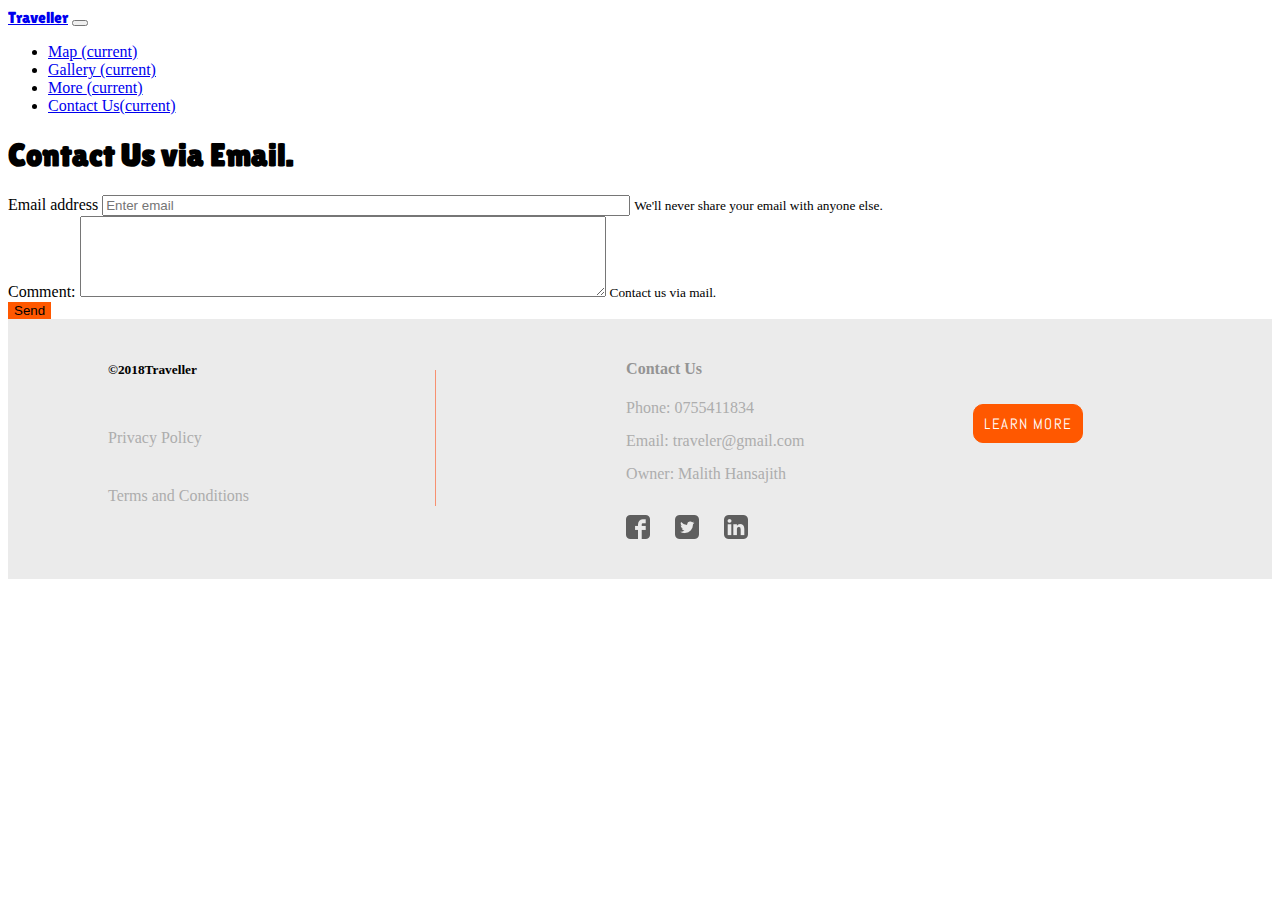
<file: contactus.html>
<!doctype html>
<html lang="en">
  <head>
    <!-- Required meta tags -->
    <meta charset="utf-8">
    <meta name="viewport" content="width=device-width, initial-scale=1, shrink-to-fit=no">

    <!-- Bootstrap CSS -->
    <link rel="stylesheet" href="https://stackpath.bootstrapcdn.com/bootstrap/4.1.3/css/bootstrap.min.css" integrity="sha384-MCw98/SFnGE8fJT3GXwEOngsV7Zt27NXFoaoApmYm81iuXoPkFOJwJ8ERdknLPMO" crossorigin="anonymous">

    <link rel="stylesheet" href="style.css">

    <link href="https://fonts.googleapis.com/css?family=Abel|Lilita+One|Pacifico|Quicksand" rel="stylesheet">  

    <title>Welcome to Traveller.com</title>
  </head>

  <header>

      <nav class="navbar navbar-expand-lg navbar-light bg-light">
          <a class="navbar-brand" href="index.html" style="font-family: 'Lilita One', cursive;">Traveller</a>
          <button class="navbar-toggler" type="button" data-toggle="collapse" data-target="#navbarSupportedContent" aria-controls="navbarSupportedContent" aria-expanded="false" aria-label="Toggle navigation">
            <span class="navbar-toggler-icon"></span>
          </button>
      
        <div class="collapse navbar-collapse" id="navbarSupportedContent">
          <ul class="navbar-nav mr-auto">
            <li class="nav-item active">
                <a class="nav-link" href="map.html">Map <span class="sr-only">(current)</span></a>
            </li>
            <li class="nav-item active">
                <a class="nav-link" href="gallery.html">Gallery <span class="sr-only">(current)</span></a>
            </li>
            <li class="nav-item active">
                <a class="nav-link" href="more.html">More <span class="sr-only">(current)</span></a>
            </li>
            <li class="nav-item active">
                <a class="nav-link" href="contactus.html">Contact Us<span class="sr-only">(current)</span></a>
            </li>
          </ul>
        </div>
      </nav>

  </header>

  <body>

    <div class="container">
      <h1 class="text-center mt-5" style="font-family: 'Lilita One', cursive;">Contact Us via Email.</h1>
    </div>
    
    <div class="container">
        <form class="m-5 pl-5 pr-5">
                <div class="form-group">
                  <label for="exampleInputEmail1">Email address</label>
                  <input type="email" style="width:520px;" class="form-control" id="exampleInputEmail1" aria-describedby="emailHelp" placeholder="Enter email">
                  <small id="emailHelp" class="form-text text-muted">We'll never share your email with anyone else.</small>
                </div>
                <div class="form-group">
                    <label for="comment">Comment:</label>
                    <textarea style="width:520px; " class="form-control" rows="5" id="comment"></textarea>
                    <small id="emailHelp" class="form-text text-muted">Contact us via mail.</small>
                </div>
                <button style="background:#ff5800; border: none;" type="submit" class="btn btn-primary">Send</button>
              </form>
            </div>

    <footer>
        <section class="page-end-set">
      
          <div class="side-left">
            <div class=".copyright">
              <h4><small>©2018Traveller</small></h4>
            </div>
            <div class="settings">
              <a href="#privacy-policy">Privacy Policy</a>
              <a href="#terms and conditions">Terms and Conditions</a>
            </div>
          </div>
           
          <div class="vrline"></div>
            
          <div class="side-right">
            <div class="contacttitle">
              <h4>Contact Us</h4>
            </div>
            <div class="contactdetails">
              <ul>
                <li><a href="#call">Phone: 0755411834</a></li>
                <li><a href="#mail">Email: traveler@gmail.com</a></li>
                <li><a href="#own">Owner: Malith Hansajith</a></li>
              </ul>
            </div>
              <div class="social">
                  <ul>
                    <li><a href="#fb"><img src="img/icons/facebook-logo.png"></a></li>
                    <li><a href="#twitter"><img src="img/icons/twitter-logo.png"></a></li>
                    <li><a href="#linkedin"><img src="img/icons/linkedin-sign.png"></a></li>
                    
                  </ul>
              </div>
          </div>
          <div class="partnership">
            <a class="btn" href="#openpartnership" style="font-family: 'Abel', sans-serif;">Learn More</a>
          </div>
            
        </section>
      </footer>

    <!-- Optional JavaScript -->
    <!-- jQuery first, then Popper.js, then Bootstrap JS -->
    <script src="https://code.jquery.com/jquery-3.3.1.slim.min.js" integrity="sha384-q8i/X+965DzO0rT7abK41JStQIAqVgRVzpbzo5smXKp4YfRvH+8abtTE1Pi6jizo" crossorigin="anonymous"></script>
    <script src="https://cdnjs.cloudflare.com/ajax/libs/popper.js/1.14.3/umd/popper.min.js" integrity="sha384-ZMP7rVo3mIykV+2+9J3UJ46jBk0WLaUAdn689aCwoqbBJiSnjAK/l8WvCWPIPm49" crossorigin="anonymous"></script>
    <script src="https://stackpath.bootstrapcdn.com/bootstrap/4.1.3/js/bootstrap.min.js" integrity="sha384-ChfqqxuZUCnJSK3+MXmPNIyE6ZbWh2IMqE241rYiqJxyMiZ6OW/JmZQ5stwEULTy" crossorigin="anonymous"></script>
  </body>
</html>
</file>
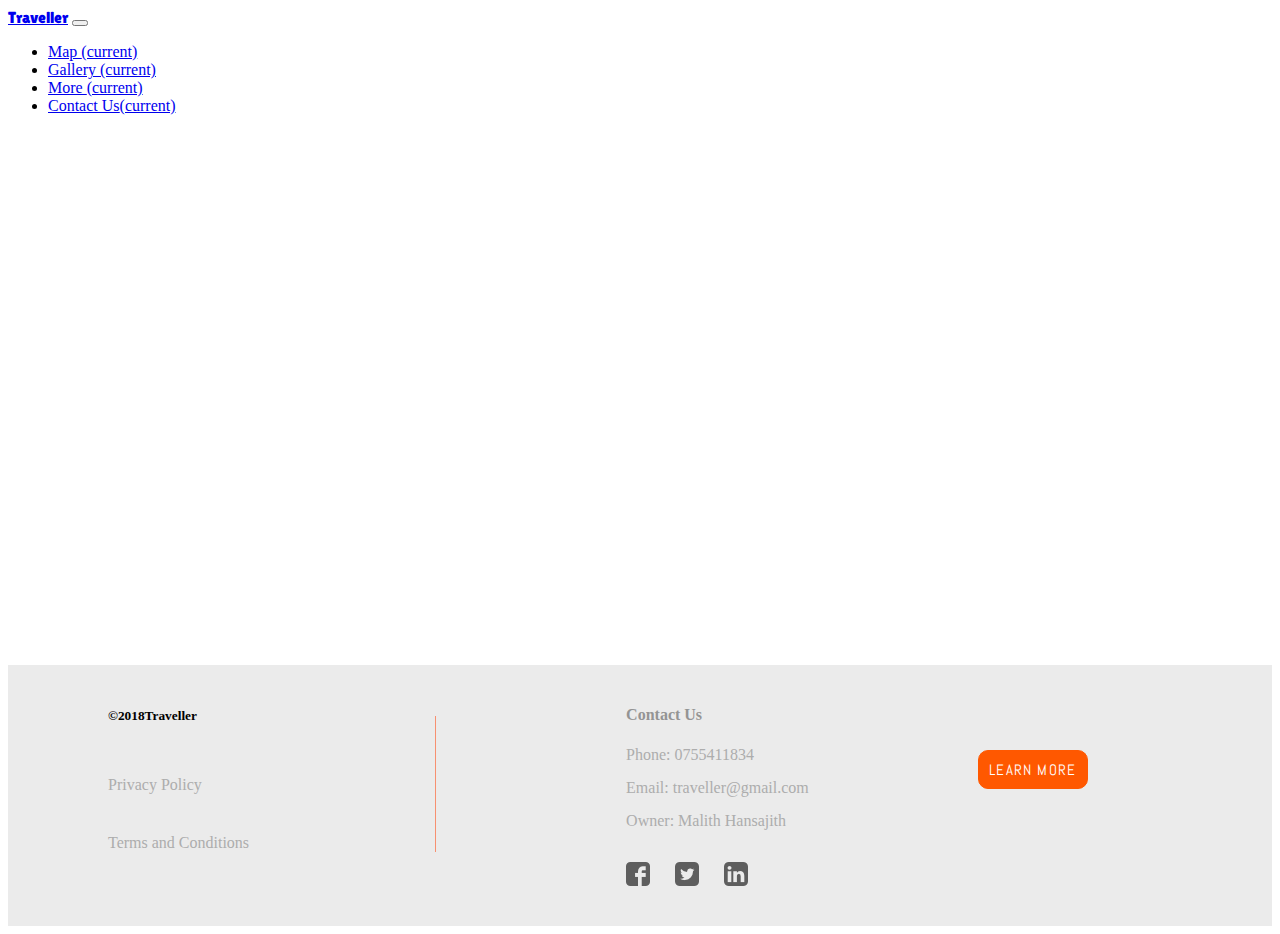
<file: map.html>
<!doctype html>
<html lang="en">
  <head>
    <!-- Required meta tags -->
    <meta charset="utf-8">
    <meta name="viewport" content="width=device-width, initial-scale=1, shrink-to-fit=no">

    <!-- Bootstrap CSS -->
    <link rel="stylesheet" href="https://stackpath.bootstrapcdn.com/bootstrap/4.1.3/css/bootstrap.min.css" integrity="sha384-MCw98/SFnGE8fJT3GXwEOngsV7Zt27NXFoaoApmYm81iuXoPkFOJwJ8ERdknLPMO" crossorigin="anonymous">

    <link rel="stylesheet" href="style.css">

    <link href="https://fonts.googleapis.com/css?family=Abel|Lilita+One|Pacifico|Quicksand" rel="stylesheet">  

    <title>Welcome to Traveller.com</title>
  </head>

  <header>

      <nav class="navbar navbar-expand-lg navbar-light bg-light">
          <a class="navbar-brand" href="index.html" style="font-family: 'Lilita One', cursive;">Traveller</a>
          <button class="navbar-toggler" type="button" data-toggle="collapse" data-target="#navbarSupportedContent" aria-controls="navbarSupportedContent" aria-expanded="false" aria-label="Toggle navigation">
            <span class="navbar-toggler-icon"></span>
          </button>
      
        <div class="collapse navbar-collapse" id="navbarSupportedContent">
          <ul class="navbar-nav mr-auto">
            <li class="nav-item active">
                <a class="nav-link" href="map.html">Map <span class="sr-only">(current)</span></a>
            </li>
            <li class="nav-item active">
                <a class="nav-link" href="gallery.html">Gallery <span class="sr-only">(current)</span></a>
            </li>
            <li class="nav-item active">
                <a class="nav-link" href="more.html">More <span class="sr-only">(current)</span></a>
            </li>
            <li class="nav-item active">
                <a class="nav-link" href="contactus.html">Contact Us<span class="sr-only">(current)</span></a>
            </li>
          </ul>
        </div>
      </nav>

  </header>

  <body>
    
    <div class="googlemap">
      <iframe src="https://www.google.com/maps/embed?pb=!1m14!1m12!1m3!1d4047271.3303994345!2d78.46110616945757!3d7.851728390400336!2m3!1f0!2f0!3f0!3m2!1i1024!2i768!4f13.1!5e0!3m2!1sen!2slk!4v1538905005290" width="100%" height="530px" frameborder="0" style="border:0" allowfullscreen></iframe>
    </div>

    <footer>
        <section class="page-end-set">
      
          <div class="side-left">
            <div class=".copyright">
              <h4><small>©2018Traveller</small></h4>
            </div>
            <div class="settings">
              <a href="#privacy-policy">Privacy Policy</a>
              <a href="#terms and conditions">Terms and Conditions</a>
            </div>
          </div>
           
          <div class="vrline"></div>
            
          <div class="side-right">
            <div class="contacttitle">
              <h4>Contact Us</h4>
            </div>
            <div class="contactdetails">
              <ul>
                <li><a href="#call">Phone: 0755411834</a></li>
                <li><a href="#mail">Email: traveller@gmail.com</a></li>
                <li><a href="#own">Owner: Malith Hansajith</a></li>
              </ul>
            </div>
              <div class="social">
                  <ul>
                    <li><a href="#fb"><img src="img/icons/facebook-logo.png"></a></li>
                    <li><a href="#twitter"><img src="img/icons/twitter-logo.png"></a></li>
                    <li><a href="#linkedin"><img src="img/icons/linkedin-sign.png"></a></li>
                    
                  </ul>
              </div>
          </div>
          <div class="partnership">
            <a class="btn" href="#openpartnership" style="font-family: 'Abel', sans-serif;">Learn More</a>
          </div>
            
        </section>
      </footer>

    <!-- Optional JavaScript -->
    <!-- jQuery first, then Popper.js, then Bootstrap JS -->
    <script src="https://code.jquery.com/jquery-3.3.1.slim.min.js" integrity="sha384-q8i/X+965DzO0rT7abK41JStQIAqVgRVzpbzo5smXKp4YfRvH+8abtTE1Pi6jizo" crossorigin="anonymous"></script>
    <script src="https://cdnjs.cloudflare.com/ajax/libs/popper.js/1.14.3/umd/popper.min.js" integrity="sha384-ZMP7rVo3mIykV+2+9J3UJ46jBk0WLaUAdn689aCwoqbBJiSnjAK/l8WvCWPIPm49" crossorigin="anonymous"></script>
    <script src="https://stackpath.bootstrapcdn.com/bootstrap/4.1.3/js/bootstrap.min.js" integrity="sha384-ChfqqxuZUCnJSK3+MXmPNIyE6ZbWh2IMqE241rYiqJxyMiZ6OW/JmZQ5stwEULTy" crossorigin="anonymous"></script>
  </body>
</html>
</file>
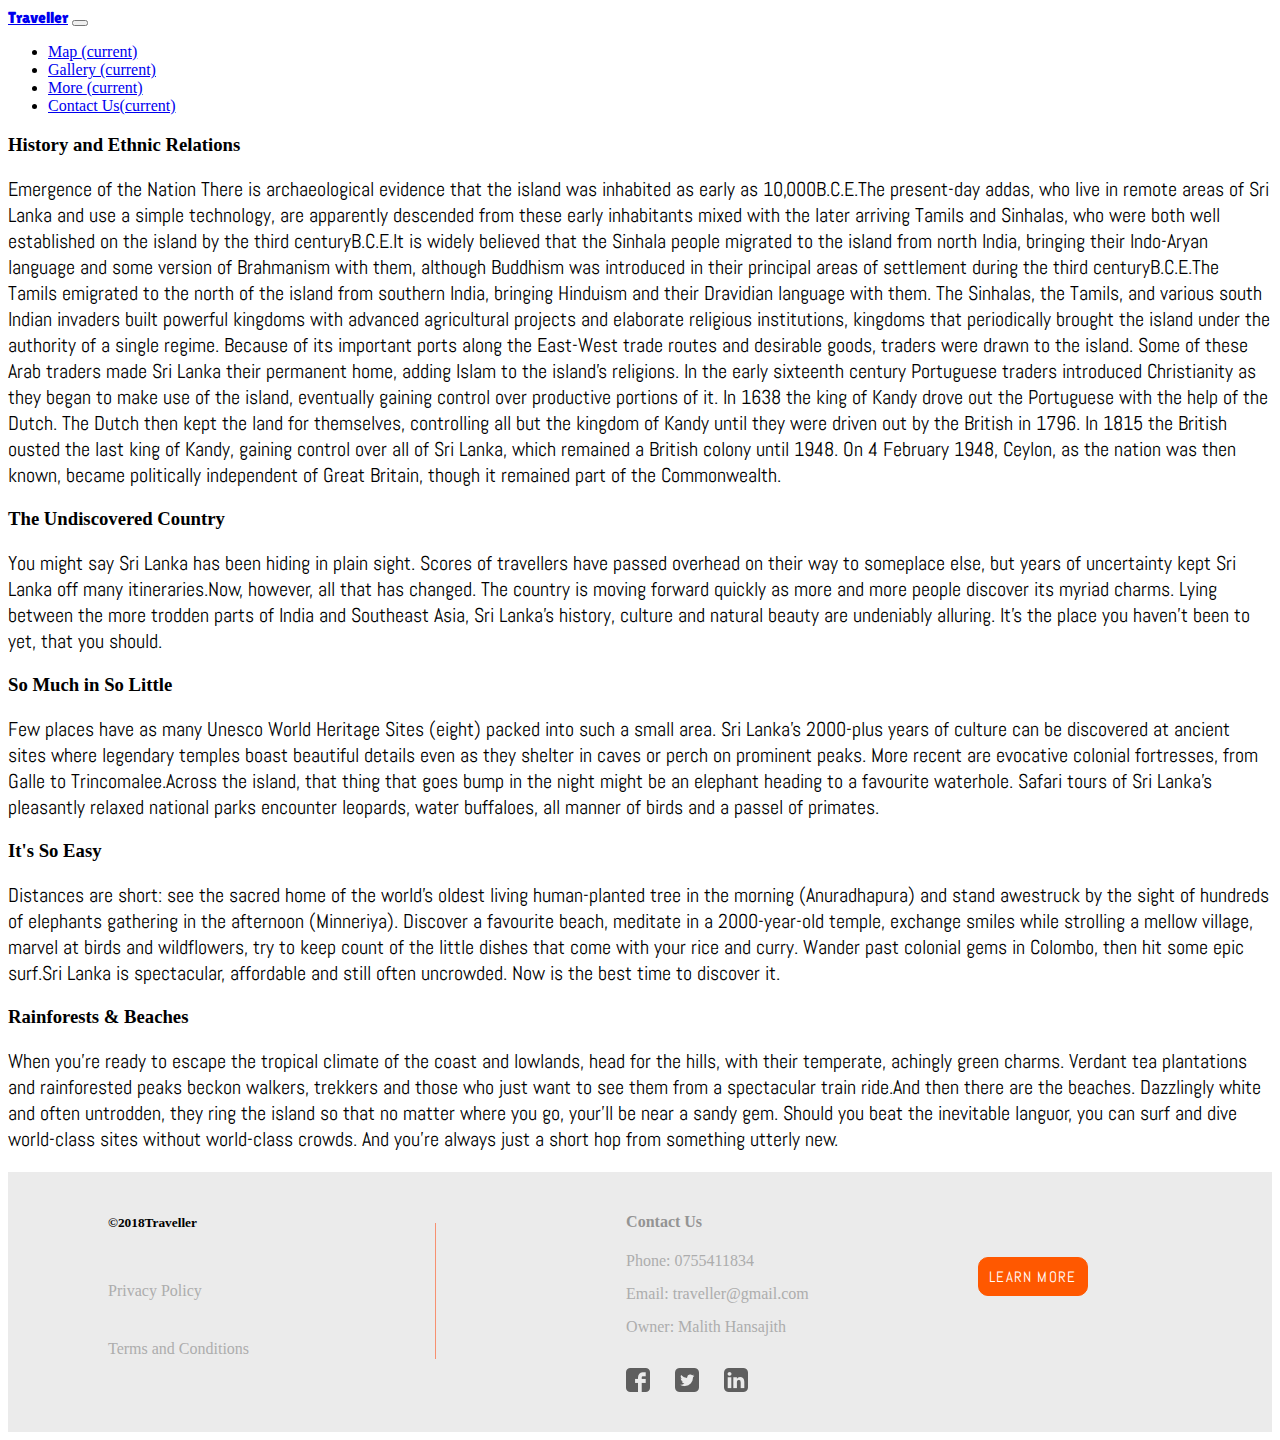
<file: more.html>
<!doctype html>
<html lang="en">
  <head>
    <!-- Required meta tags -->
    <meta charset="utf-8">
    <meta name="viewport" content="width=device-width, initial-scale=1, shrink-to-fit=no">

    <!-- Bootstrap CSS -->
    <link rel="stylesheet" href="https://stackpath.bootstrapcdn.com/bootstrap/4.1.3/css/bootstrap.min.css" integrity="sha384-MCw98/SFnGE8fJT3GXwEOngsV7Zt27NXFoaoApmYm81iuXoPkFOJwJ8ERdknLPMO" crossorigin="anonymous">

    <link rel="stylesheet" href="style.css">

    <link href="https://fonts.googleapis.com/css?family=Abel|Lilita+One|Pacifico|Quicksand" rel="stylesheet">  

    <title>Welcome to Traveller.com</title>
  </head>

  <header>

        <nav class="navbar navbar-expand-lg navbar-light bg-light">
            <a class="navbar-brand" href="index.html" style="font-family: 'Lilita One', cursive;">Traveller</a>
            <button class="navbar-toggler" type="button" data-toggle="collapse" data-target="#navbarSupportedContent" aria-controls="navbarSupportedContent" aria-expanded="false" aria-label="Toggle navigation">
              <span class="navbar-toggler-icon"></span>
            </button>
          
            <div class="collapse navbar-collapse" id="navbarSupportedContent">
              <ul class="navbar-nav mr-auto">
                <li class="nav-item active">
                    <a class="nav-link" href="map.html">Map <span class="sr-only">(current)</span></a>
                </li>
                <li class="nav-item active">
                    <a class="nav-link" href="gallery.html">Gallery <span class="sr-only">(current)</span></a>
                </li>
                <li class="nav-item active">
                    <a class="nav-link" href="more.html">More <span class="sr-only">(current)</span></a>
                </li>
                <li class="nav-item active">
                    <a class="nav-link" href="contactus.html">Contact Us<span class="sr-only">(current)</span></a>
                </li>
              </ul>
            </div>
          </nav>
    
      </header>

  <body>

    <div class="container">
        <h3 class="mt-4">History and Ethnic Relations</h3>
        <p class="mt-4" style="font-family: 'Abel', sans-serif; font-size: 20px;">Emergence of the Nation There is archaeological evidence that the island was inhabited as early as 10,000B.C.E.The present-day addas, who live in remote areas of Sri Lanka and use a simple technology, are apparently descended from these early inhabitants mixed with the later arriving Tamils and Sinhalas, who were both well established on the island by the third centuryB.C.E.It is widely believed that the Sinhala people migrated to the island from north India, bringing their Indo-Aryan language and some version of Brahmanism with them, although Buddhism was introduced in their principal areas of settlement during the third centuryB.C.E.The Tamils emigrated to the north of the island from southern India, bringing Hinduism and their Dravidian language with them. The Sinhalas, the Tamils, and various south Indian invaders built powerful kingdoms with advanced agricultural projects and elaborate religious institutions, kingdoms that periodically brought the island under the authority of a single regime. Because of its important ports along the East-West trade routes and desirable goods, traders were drawn to the island. Some of these Arab traders made Sri Lanka their permanent home, adding Islam to the island's religions. In the early sixteenth century Portuguese traders introduced Christianity as they began to make use of the island, eventually gaining control over productive portions of it. In 1638 the king of Kandy drove out the Portuguese with the help of the Dutch. The Dutch then kept the land for themselves, controlling all but the kingdom of Kandy until they were driven out by the British in 1796. In 1815 the British ousted the last king of Kandy, gaining control over all of Sri Lanka, which remained a British colony until 1948. On 4 February 1948, Ceylon, as the nation was then known, became politically independent of Great Britain, though it remained part of the Commonwealth. </p>
    </div>

    <div class="container ml-5 mr-5">
            <h3 class="mt-5">The Undiscovered Country</h3>
            <p class="mt-4" style="font-family: 'Abel', sans-serif; font-size: 20px;">You might say Sri Lanka has been hiding in plain sight. Scores of travellers have passed overhead on their way to someplace else, but years of uncertainty kept Sri Lanka off many itineraries.Now, however, all that has changed. The country is moving forward quickly as more and more people discover its myriad charms. Lying between the more trodden parts of India and Southeast Asia, Sri Lanka's history, culture and natural beauty are undeniably alluring. It's the place you haven't been to yet, that you should.</p>
        </div>

    <div class="container ml-5 mr-5">
            <h3 class="mt-5">So Much in So Little</h3>
         <p class="mt-4" style="font-family: 'Abel', sans-serif; font-size: 20px;">Few places have as many Unesco World Heritage Sites (eight) packed into such a small area. Sri Lanka's 2000-plus years of culture can be discovered at ancient sites where legendary temples boast beautiful details even as they shelter in caves or perch on prominent peaks. More recent are evocative colonial fortresses, from Galle to Trincomalee.Across the island, that thing that goes bump in the night might be an elephant heading to a favourite waterhole. Safari tours of Sri Lanka's pleasantly relaxed national parks encounter leopards, water buffaloes, all manner of birds and a passel of primates.</p>
    </div>

    <div class="container ml-5 mr-5">
            <h3 class="mt-5">It's So Easy</h3>
         <p class="mt-4" style="font-family: 'Abel', sans-serif; font-size: 20px;">Distances are short: see the sacred home of the world's oldest living human-planted tree in the morning (Anuradhapura) and stand awestruck by the sight of hundreds of elephants gathering in the afternoon (Minneriya). Discover a favourite beach, meditate in a 2000-year-old temple, exchange smiles while strolling a mellow village, marvel at birds and wildflowers, try to keep count of the little dishes that come with your rice and curry. Wander past colonial gems in Colombo, then hit some epic surf.Sri Lanka is spectacular, affordable and still often uncrowded. Now is the best time to discover it.</p>
    </div>

    <div class="container ml-5 mr-5">
            <h3 class="mt-5">Rainforests & Beaches</h3>
         <p class="mt-4" style="font-family: 'Abel', sans-serif; font-size: 20px;">When you're ready to escape the tropical climate of the coast and lowlands, head for the hills, with their temperate, achingly green charms. Verdant tea plantations and rainforested peaks beckon walkers, trekkers and those who just want to see them from a spectacular train ride.And then there are the beaches. Dazzlingly white and often untrodden, they ring the island so that no matter where you go, your'll be near a sandy gem. Should you beat the inevitable languor, you can surf and dive world-class sites without world-class crowds. And you're always just a short hop from something utterly new.</p>
    </div>

    <footer>
            <section class="page-end-set">
          
              <div class="side-left">
                <div class=".copyright">
                  <h4><small>©2018Traveller</small></h4>
                </div>
                <div class="settings">
                  <a href="#privacy-policy">Privacy Policy</a>
                  <a href="#terms and conditions">Terms and Conditions</a>
                </div>
              </div>
               
              <div class="vrline"></div>
                
              <div class="side-right">
                <div class="contacttitle">
                  <h4>Contact Us</h4>
                </div>
                <div class="contactdetails">
                  <ul>
                    <li><a href="#call">Phone: 0755411834</a></li>
                    <li><a href="#mail">Email: traveller@gmail.com</a></li>
                    <li><a href="#own">Owner: Malith Hansajith</a></li>
                  </ul>
                </div>
                  <div class="social">
                      <ul>
                        <li><a href="#fb"><img src="img/icons/facebook-logo.png"></a></li>
                        <li><a href="#twitter"><img src="img/icons/twitter-logo.png"></a></li>
                        <li><a href="#linkedin"><img src="img/icons/linkedin-sign.png"></a></li>
                        
                      </ul>
                  </div>
              </div>
              <div class="partnership">
                <a class="btn" href="#openpartnership" style="font-family: 'Abel', sans-serif;">Learn More</a>
              </div>
                
            </section>
          </footer>

    <!-- Optional JavaScript -->
    <!-- jQuery first, then Popper.js, then Bootstrap JS -->
    <script src="https://code.jquery.com/jquery-3.3.1.slim.min.js" integrity="sha384-q8i/X+965DzO0rT7abK41JStQIAqVgRVzpbzo5smXKp4YfRvH+8abtTE1Pi6jizo" crossorigin="anonymous"></script>
    <script src="https://cdnjs.cloudflare.com/ajax/libs/popper.js/1.14.3/umd/popper.min.js" integrity="sha384-ZMP7rVo3mIykV+2+9J3UJ46jBk0WLaUAdn689aCwoqbBJiSnjAK/l8WvCWPIPm49" crossorigin="anonymous"></script>
    <script src="https://stackpath.bootstrapcdn.com/bootstrap/4.1.3/js/bootstrap.min.js" integrity="sha384-ChfqqxuZUCnJSK3+MXmPNIyE6ZbWh2IMqE241rYiqJxyMiZ6OW/JmZQ5stwEULTy" crossorigin="anonymous"></script>
  </body>
</html>
</file>
<file: style.css>
footer {
    background-color: #d4d4d475;
    padding-bottom: 20px;
}

.page-end-set {
    display: inline-flex;
    padding-left: 100px;
    padding-top: 20px;
}

.page-end-set .side-left {
    float: left;
}

.page-end-set .side-left .copyright {
    color: #949494;
    font-weight: 200;
}

.page-end-set .side-left .settings {
    display: grid;
}

.page-end-set .side-left .settings a {
    color: #adadad;
    margin-top: 30px;
    margin-bottom: 10px;
    text-decoration: none;
}

.page-end-set .vrline {
    width: 1px;
    background-color: #ff57229c;
    margin-left: 186px;
    padding-left: 0px;
    height: 136px;
    margin-top: 31px;
}

.page-end-set .side-right {
    margin-left: 190px;
}

.page-end-set .side-right .contacttitle {
    color: #949494;
}

.page-end-set .side-right .contactdetails ul {
    list-style: none;
    padding-left: 0px;
}

.page-end-set .side-right .contactdetails ul li {
    margin-top: 15px;
    margin-bottom: 10px;
}

.page-end-set .side-right .contactdetails ul li a {
    text-decoration: none;
    color: #adadad;
}

.page-end-set .partnership a {
    color: #fff;
    display: inline-block;
    font-family: raleway;
    text-transform: uppercase;
    font-size: 15px;
    border: solid 1px;
    padding: 9px 10px;
    margin: 65px 111px;
    background: #ff5800;
    border-radius: 10px;
    border-color: #ff5800;
    text-decoration: none;
    letter-spacing: 1.4px;
    margin-left: 169px;
    margin-right: 53px;
}

.page-end-set .partnership a:hover {
    color: #ff5800;
    background-color: #fff;
    border: solid #fff 2px;
}

.page-end-set .side-right .social ul {
    display: inline-flex;
    padding-left: 0px;
}

.page-end-set .side-right .social ul li {
    list-style: none;
    margin-right: 25px;
}
</file>
